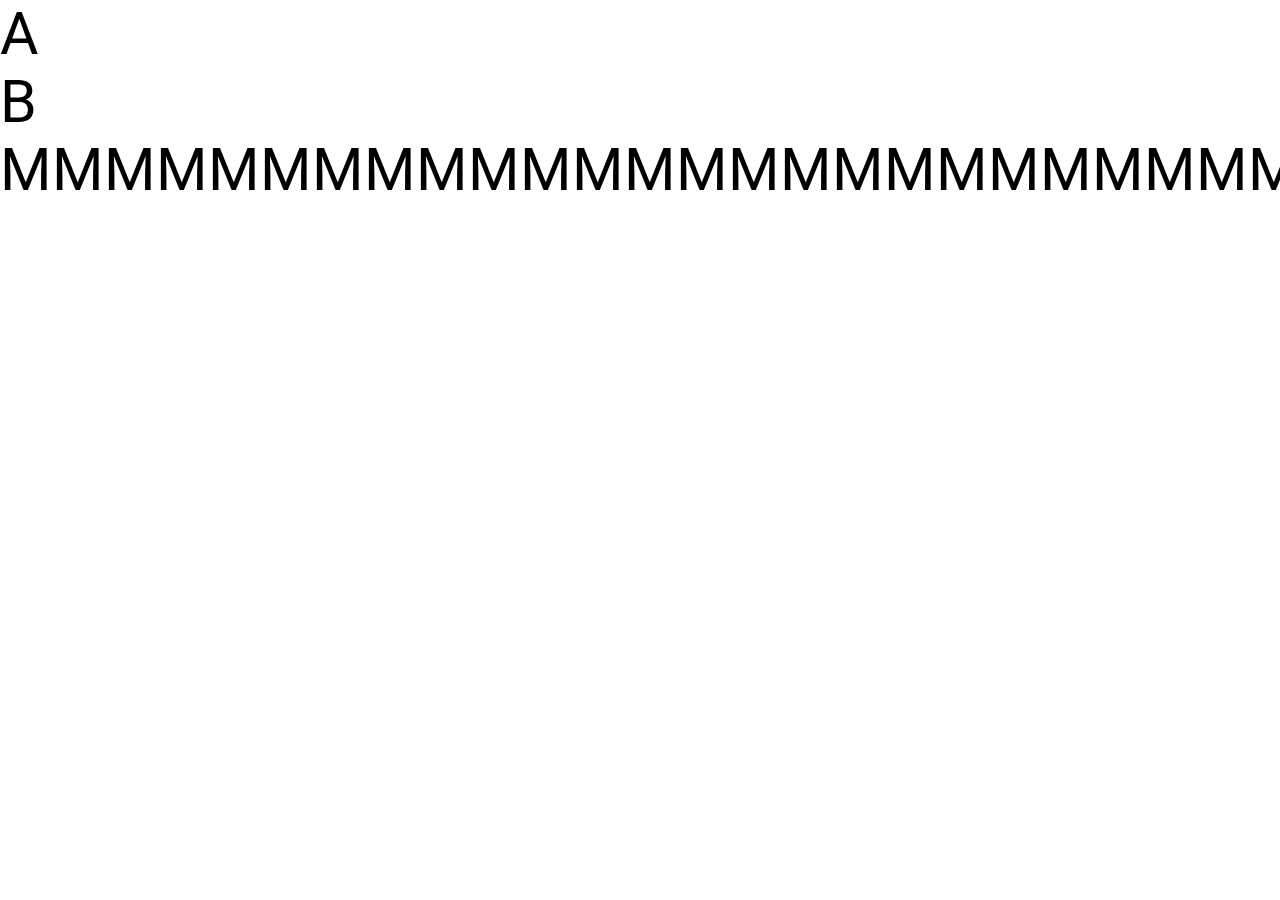
<file: tmp.html>
<html data-test-id="brave-new-tab-page" dir="ltr"><head>
<meta charset="utf-8">
<meta name="viewport" content="width=device-width">
<title>New Tab</title>
    <meta name="viewport" content="width=device-width, initial-scale=1" />
    <link rel="preconnect" href="https://fonts.googleapis.com">
<link rel="preconnect" href="https://fonts.gstatic.com" crossorigin="">
<link href="https://fonts.googleapis.com/css2?family=Roboto&amp;display=swap" rel="stylesheet">
<script type="application/javascript">
  const updateMCount = count => {
    const mDiv = document.getElementById('Mdiv')
    mDiv.textContent = (new Array(count)).fill('M').join('')
  }
  const updateFontSize = sizePx => {
    const body = document.getElementsByTagName('body')[0]
    body.setAttribute('style', 
    `font-family: 'Segoe UI', 'Roboto', 'Oxygen'; margin: 0; font-size: ${sizePx}px`)
  }

</script>

<style>
  #root {
    height: 100%;
  }
</style>
<style data-styled="active" data-styled-version="5.3.9"></style></head>
</head>
<body style="font-family: 'Segoe UI', 'Roboto', 'Oxygen'; margin: 0; font-size: calc(1.1454 * 100vw / 25);">
    <div>A</div>
    <div>B</div>
    <div id="Mdiv" style="width: fit-content;">MMMMMMMMMMMMMMMMMMMMMMMMM</div>
</body></html>
</file>
